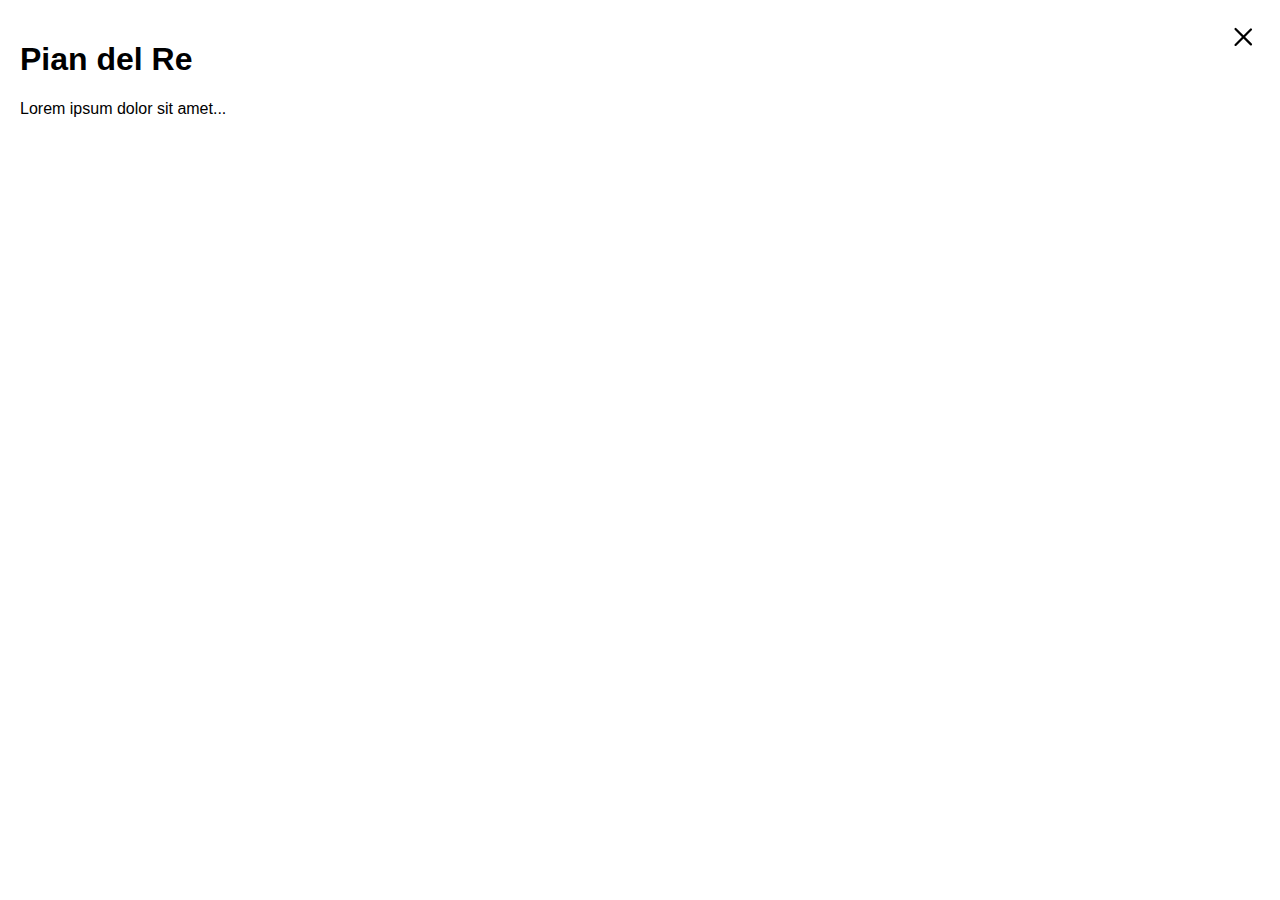
<file: pagina-approfondimento.html>
<!doctype html>
<html>
	<head>
		<meta charset="utf-8"/>
		<title>Pagina di Approfondimento</title>
		<meta name="viewport" content="width=device-width, initial-scale=1">
		<link href='https://api.mapbox.com/mapbox-gl-js/v2.9.1/mapbox-gl.css' rel='stylesheet' />
		<link rel="stylesheet" href="css/style.css">
	</head>
	<body>

		<div class="container">
			<a href="index.html">
				<div class="close_pagina">
					<svg width="34" height="34" viewBox="0 0 34 34" fill="none" xmlns="http://www.w3.org/2000/svg">
						<rect x="9.54688" y="7.42462" width="24" height="2.25" rx="1.125" transform="rotate(45 9.54688 7.42462)" fill="black"/>
						<rect x="7.95508" y="24.9255" width="24" height="2.25" rx="1.125" transform="rotate(-45 7.95508 24.9255)" fill="black"/>
					</svg>
				</div>
			</a>
			<h1>Pian del Re</h1>
			<p>Lorem ipsum dolor sit amet...</p>
		</div>

		<script src="https://ajax.googleapis.com/ajax/libs/jquery/3.6.4/jquery.min.js"></script>
		<script src='https://api.mapbox.com/mapbox-gl-js/v2.9.1/mapbox-gl.js'></script>
		<script src="js/script.js"></script>
	</body>
</html>
</file>
<file: css/style.css>
body { 
    margin: 0; 
    padding: 0; 
    font-family: Helvetica;
}

#map { 
    position: fixed;
    height: 100vh;
    width: 100vw; 
}

.section {
    height: 460px;
    width: 360px;
    padding: 0px;
    position: fixed;
    top: 160px;
    left: -100vw;
    z-index: 10;
    background-color: white;
    transition: right 0.2s ease-in;
    transition-delay: 1s;
    box-sizing: border-box;
    padding: 20px;
}

.section p {
    font-size: 40px;
    margin: 0px;
}

.section.visible {
    left: 122px;
}

.close{
    float: right;
}

.button-next {
    position: fixed;
    right: 20px;
    bottom: 20px;
    font-size: 40px;
    z-index: 1;
    color: #FFF;
    cursor: pointer;
}
.button-prev {
    position: fixed;
    right: 200px;
    bottom: 20px;
    font-size: 40px;
    z-index: 1;
    color: #FFF;
    cursor: pointer;
}

.close_pagina{
    float: right;
}
.container{
    padding: 20px;
}

.modal {
    position: fixed;
    top: 0px;
    left: 0px;
    width: 100vw;
    height: 100vh;
    z-index: 11;
    background-color: #fff;
    opacity: 0;
    pointer-events: none;
    transition: opacity 0.2s linear;
    padding: 30px;
}

.modal.visible {
    opacity: 1;
    pointer-events: all;
}

.modal .close {
    position: fixed;
    top: 30px;
    right: 30px;
    z-index: 1;
    cursor: pointer;
}

.modal .close svg {
    width: 30px;
}
</file>
